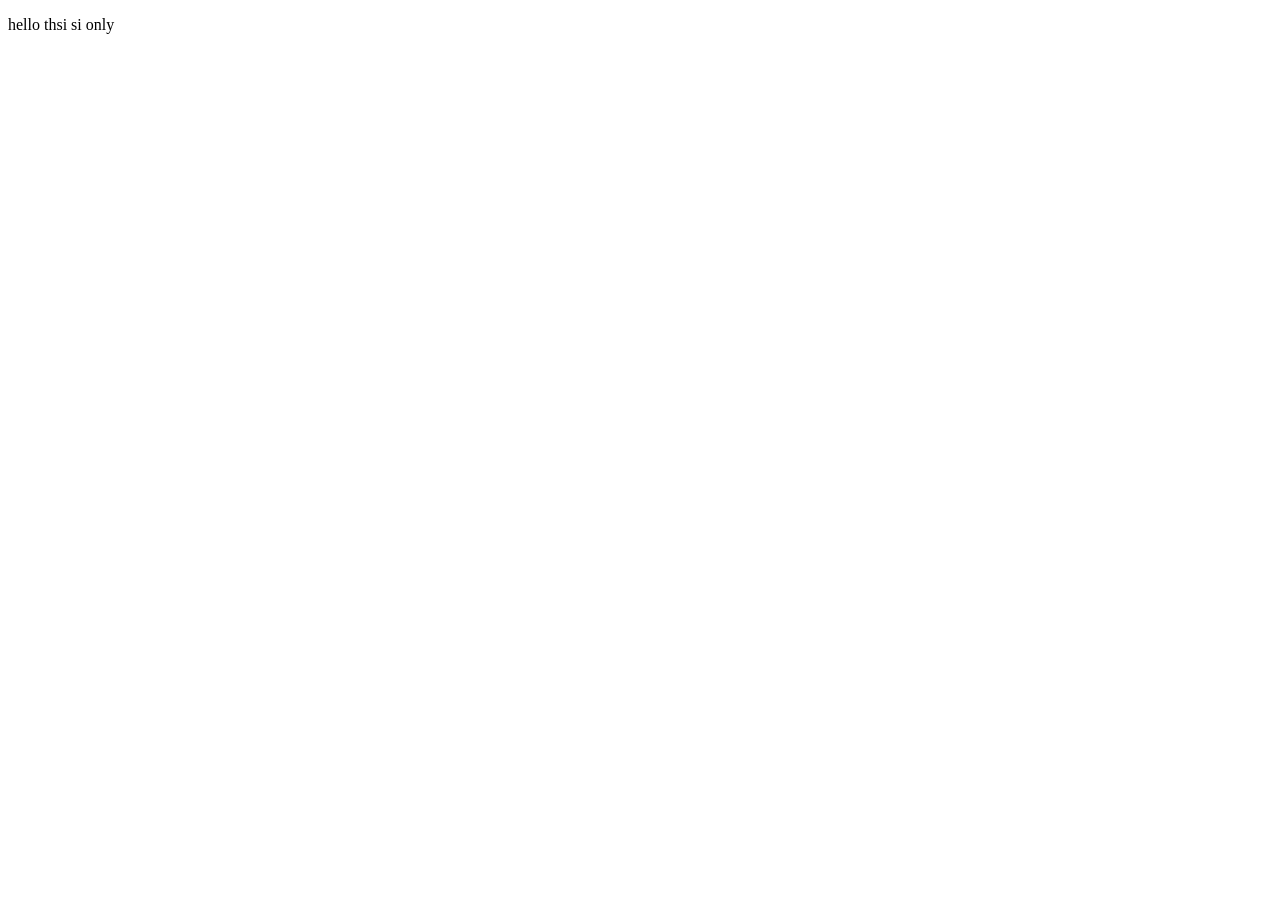
<file: AIanimation.html>
<!DOCTYPE html>
<html lang="en">
<head>
    <meta charset="UTF-8">
    <meta name="viewport" content="width=device-width, initial-scale=1.0">
    <title>Hello</title>
</head>
<body>
    <p>

    </p>


    <script>
        let my_text ="hello thsi si only a test text hello thsi si only a test text hello thsi si only a test text hello thsi si only a test text hello thsi si only a test text";

       const arr=my_text.split(""); // ['h','e']
            let i=0;
            


     const Inter=setInterval(()=>{
         if(i==arr.length-1){
           clearInterval(Inter);
        }

           p.innerHTML+=arr[i];
           i++;
          
    },60)

        let p=document.querySelector("p");
      
        



    </script>
</body>
</html>
</file>
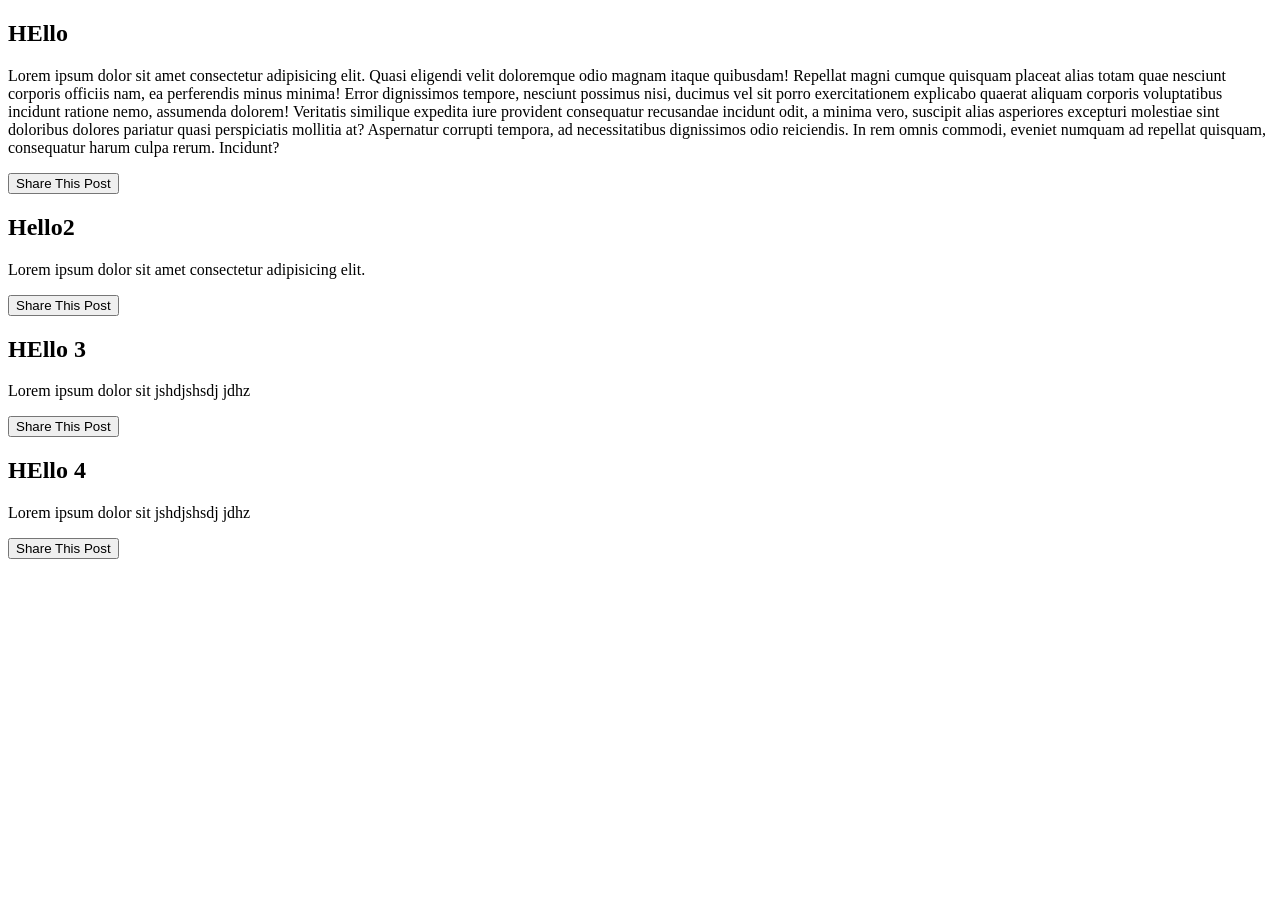
<file: blog.html>
<!DOCTYPE html>
<html lang="en">
<head>
    <meta charset="UTF-8">
    <meta name="viewport" content="width=device-width, initial-scale=1.0">
    <title>Document</title>
</head>
<body>
    
    <article>
        <h1>HEllo</h1>
        <p>Lorem ipsum dolor sit amet consectetur adipisicing elit. Quasi eligendi velit doloremque odio magnam itaque quibusdam! Repellat magni cumque quisquam placeat alias totam quae nesciunt corporis officiis nam, ea perferendis minus minima! Error dignissimos tempore, nesciunt possimus nisi, ducimus vel sit porro exercitationem explicabo quaerat aliquam corporis voluptatibus incidunt ratione nemo, assumenda dolorem! Veritatis similique expedita iure provident consequatur recusandae incidunt odit, a minima vero, suscipit alias asperiores excepturi molestiae sint doloribus dolores pariatur quasi perspiciatis mollitia at? Aspernatur corrupti tempora, ad necessitatibus dignissimos odio reiciendis. In rem omnis commodi, eveniet numquam ad repellat quisquam, consequatur harum culpa rerum. Incidunt?</p>
        <button>Share This Post</button>
    </article>
    <article>
        <h1>Hello2</h1>
        <p>Lorem ipsum dolor sit amet consectetur adipisicing elit.</p>
        <button>Share This Post</button>
    </article>
    <article>
        <h1>HEllo 3</h1>
        <p>Lorem ipsum dolor sit jshdjshsdj jdhz</p>
        <button>Share This Post</button>
    </article>
    <article>
        <h1>HEllo 4</h1>
        <p>Lorem ipsum dolor sit jshdjshsdj jdhz</p>
        <button>Share This Post</button>
    </article>


    <script>

        function SharePost(btn){
           
            
               let p=btn.previousElementSibling.innerHTML;
               let h1=btn.previousElementSibling.previousElementSibling.innerHTML;
               console.log(p);
               console.log(h1);
                navigator.share({
                    title:"Article de santé",
                    text:p,
                    url:"https://www.google.com"
                })
          

        }
       

        let buttons=document.querySelectorAll("button");

        
            buttons.forEach((elm)=>{
            

                elm.addEventListener("click",()=>{
                
                    SharePost(elm);
                })
            
            })
    </script>
</body>
</html>
</file>
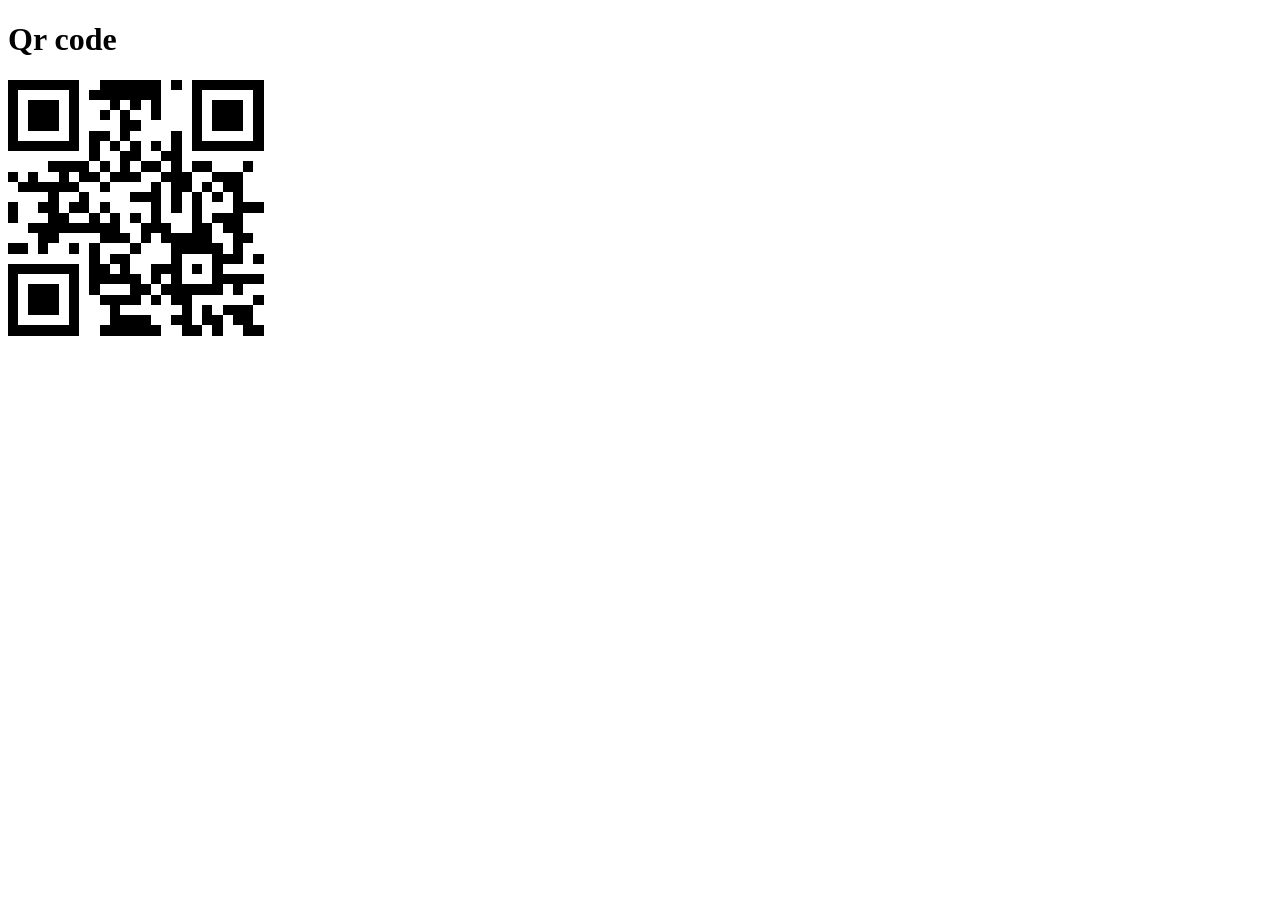
<file: QRcode/qr.html>
<!DOCTYPE html>
<html lang="en">
<head>
    <meta charset="UTF-8">
    <meta name="viewport" content="width=device-width, initial-scale=1.0">
    <title>Qr code in Your Page html</title>
      <script src="./QrCode.js"></script>
</head>
<body>
    
<h1>Qr code</h1>

<div id="qrcode"></div>
<script type="text/javascript">
new QRCode(document.getElementById("qrcode"), "Hello Guys");
</script>

 
</body>
</html>
</file>
